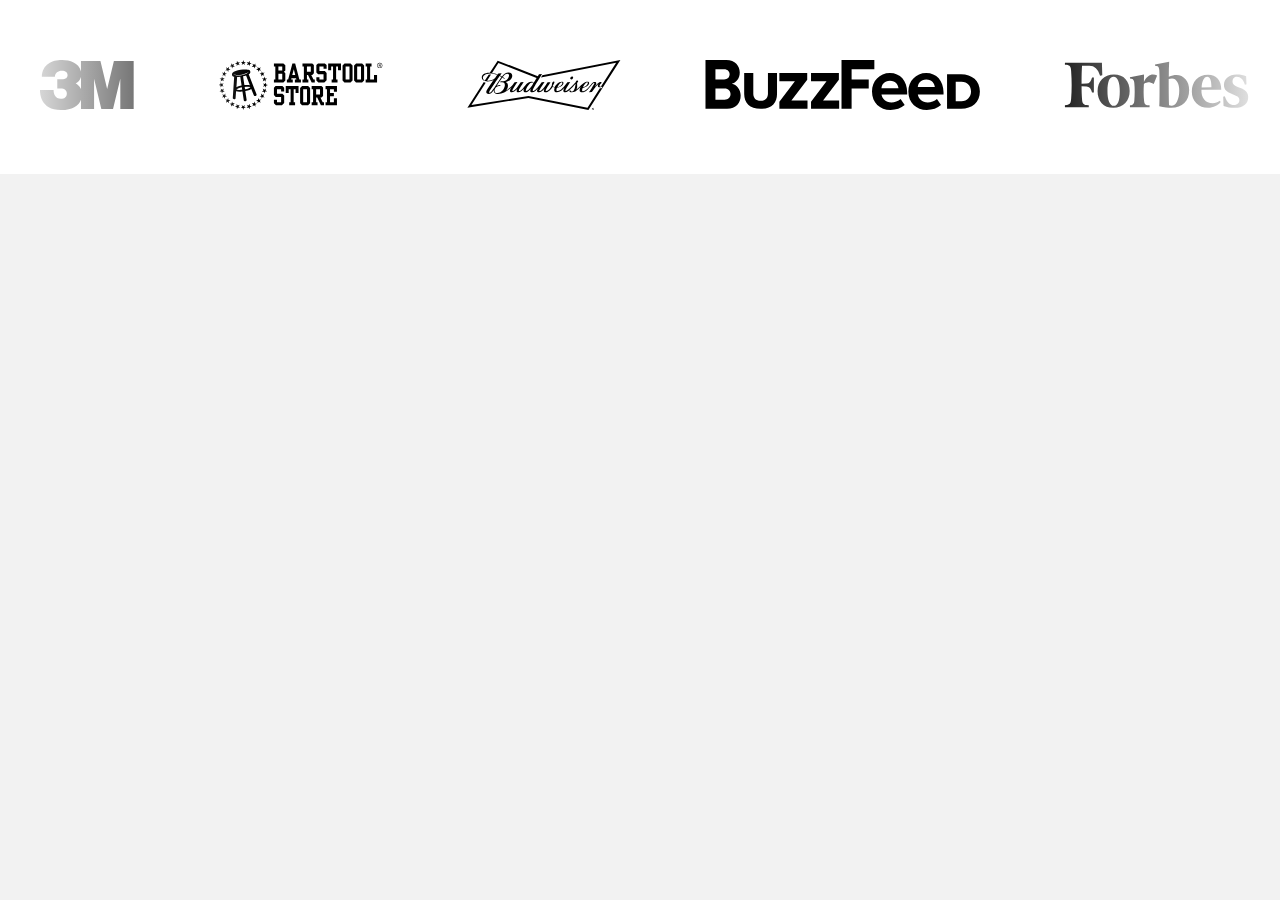
<file: infinite logo carousel/index.html>
<!DOCTYPE html>
<html lang="en">
  <head>
    <meta charset="UTF-8" />
    <meta http-equiv="X-UA-Compatible" content="IE=edge" />
    <meta name="viewport" content="width=device-width, initial-scale=1.0" />
    <title>Coding with Robby</title>
    <link rel="stylesheet" href="./style.css" />
  </head>
  <body>
    <div class="logos">
      <div class="logos-slide">
        <img src="./logos/3m.svg" />
        <img src="./logos/barstool-store.svg" />
        <img src="./logos/budweiser.svg" />
        <img src="./logos/buzzfeed.svg" />
        <img src="./logos/forbes.svg" />
        <img src="./logos/macys.svg" />
        <img src="./logos/menshealth.svg" />
        <img src="./logos/mrbeast.svg" />
      </div>

      <div class="logos-slide">
        <img src="./logos/3m.svg" />
        <img src="./logos/barstool-store.svg" />
        <img src="./logos/budweiser.svg" />
        <img src="./logos/buzzfeed.svg" />
        <img src="./logos/forbes.svg" />
        <img src="./logos/macys.svg" />
        <img src="./logos/menshealth.svg" />
        <img src="./logos/mrbeast.svg" />
      </div>
    </div>
  </body>
</html>
</file>
<file: infinite logo carousel/style.css>
* {
    margin: 0;
    padding: 0;
    box-sizing: border-box;
  }
  
  body {
    background: #f2f2f2;
  }
  
  @keyframes slide {
    from {
      transform: translateX(0);
    }
    to {
      transform: translateX(-100%);
    }
  }
  
  .logos {
    overflow: hidden;
    padding: 60px 0;
    background: white;
    white-space: nowrap;
    position: relative;
  }
  
  .logos:before,
  .logos:after {
    position: absolute;
    top: 0;
    width: 250px;
    height: 100%;
    content: "";
    z-index: 2;
  }
  
  .logos:before {
    left: 0;
    background: linear-gradient(to left, rgba(255, 255, 255, 0), white);
  }
  
  .logos:after {
    right: 0;
    background: linear-gradient(to right, rgba(255, 255, 255, 0), white);
  }
  
  .logos:hover .logos-slide {
    animation-play-state: paused;
  }
  
  .logos-slide {
    display: inline-block;
    animation: 35s slide infinite linear;
  }
  
  .logos-slide img {
    height: 50px;
    margin: 0 40px;
  }
</file>
